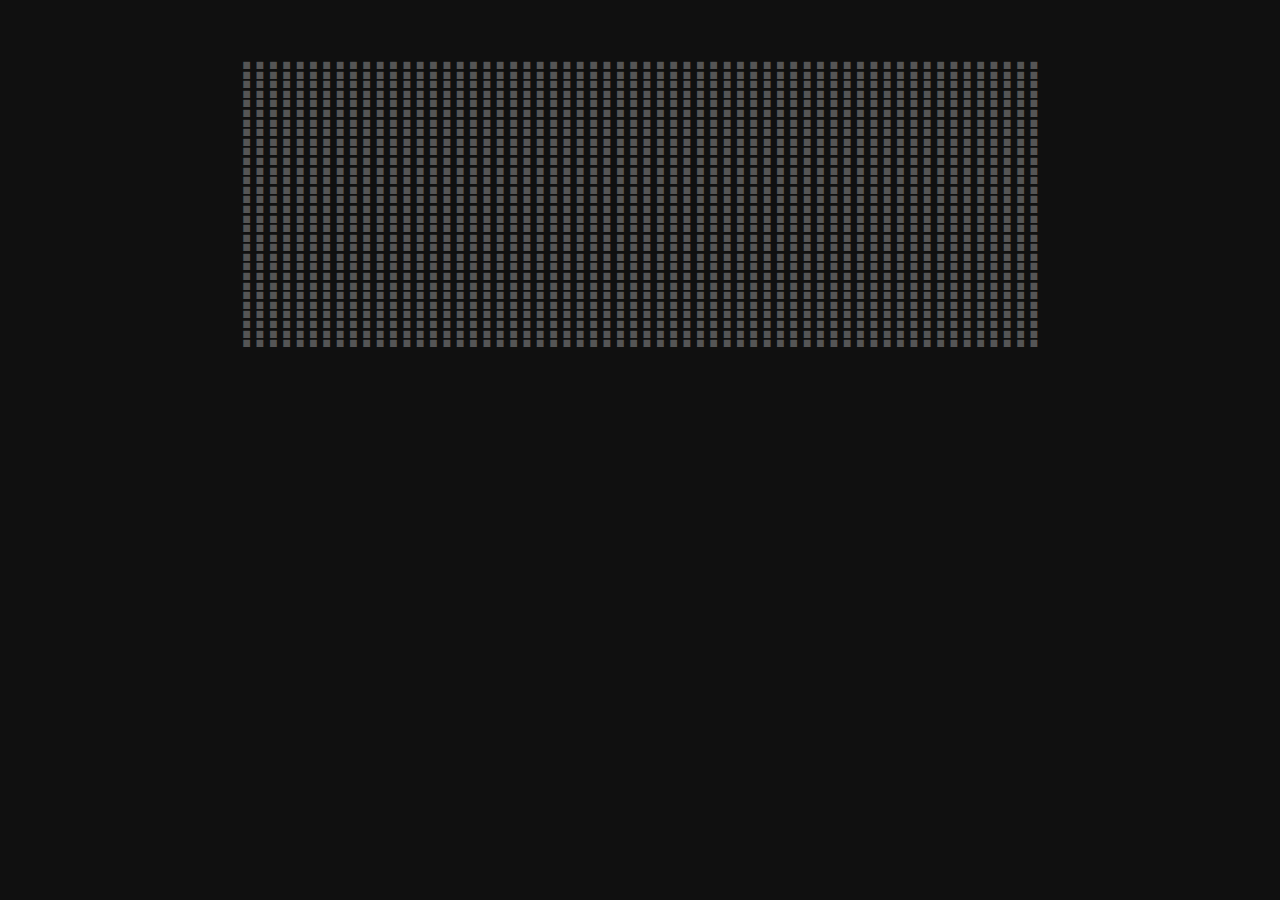
<file: glow.html>
<!DOCTYPE html PUBLIC "-//W3C//DTD HTML 4.01 Transitional//EN" 
      "http://www.w3.org/TR/html4/loose.dtd">

<html lang="en">
<head>
	<meta http-equiv="Content-Type" content="text/html; 
charset=utf-8">
	<title>jQuery Glow Examples</title>
  <script src="javascripts/jquery-1.2.6.js" type="text/javascript" 
charset="utf-8"></script>
  <script src="javascripts/jquery.color.js" type="text/javascript" 
charset="utf-8"></script>
  <script src="javascripts/jquery-glowing.js" type="text/javascript" 
charset="utf-8"></script>

  <style type="text/css" media="screen">
    body {
      font-size: 48px;
      font-family: Helvetica;
      font-weight: bold;
      background: #101010;
      color: #555;
      line-height: .2em;
    }
    
    p {
      margin: 0.2em auto;
    }
    
    div {
      width: 800px;
      margin: 1em auto;
    }
    
    a {
      text-decoration: none;
      color: #777;
    }
    
    a.glowing {
      color: #0af;
    }
  </style>
  <script type="text/javascript" charset="utf-8">
    $(document).ready(function() {
      $('.white').addGlow({ textColor: 'white', haloColor: '#aaa', 
radius: 100, duration: 200});
      $('.blue').addGlow({ textColor: '#00f', haloColor: '#00f', radius: 
100, duration: 200});
      $('.green').addGlow({ textColor: '#0f0', haloColor: '#0f0', 
radius: 100, duration: 200});
      $('.red').addGlow({ textColor: '#f00', haloColor: '#f00', radius: 
200, duration: 200});
      $('*').bind('glow:started', console.info);
      $('*').bind('glow:canceled', console.info);
    });
    
  </script>
</head>
<body>
<div>
<span class="red">.</span><span class="blue">.</span><span class="green">.</span><span class="red">.</span><span class="blue">.</span><span class="green">.</span><span class="red">.</span><span class="blue">.</span><span class="green">.</span><span class="red">.</span><span class="blue">.</span><span class="green">.</span><span class="red">.</span><span class="blue">.</span><span class="green">.</span><span class="red">.</span><span class="blue">.</span><span class="green">.</span><span class="red">.</span><span class="blue">.</span><span class="green">.</span><span class="red">.</span><span class="blue">.</span><span class="green">.</span><span class="red">.</span><span class="blue">.</span><span class="green">.</span><span class="red">.</span><span class="blue">.</span><span class="green">.</span><span class="red">.</span><span class="blue">.</span><span class="green">.</span><span class="red">.</span><span class="blue">.</span><span class="green">.</span><span class="red">.</span><span class="blue">.</span><span class="green">.</span><span class="red">.</span><span class="blue">.</span><span class="green">.</span><span class="red">.</span><span class="blue">.</span><span class="green">.</span><span class="red">.</span><span class="blue">.</span><span class="green">.</span><span class="red">.</span><span class="blue">.</span><span class="green">.</span><span class="red">.</span><span class="blue">.</span><span class="green">.</span><span class="red">.</span><span class="blue">.</span><span class="green">.</span><span class="red">.</span><span class="blue">.</span><span class="green">.</span>
<span class="red">.</span><span class="blue">.</span><span class="green">.</span><span class="red">.</span><span class="blue">.</span><span class="green">.</span><span class="red">.</span><span class="blue">.</span><span class="green">.</span><span class="red">.</span><span class="blue">.</span><span class="green">.</span><span class="red">.</span><span class="blue">.</span><span class="green">.</span><span class="red">.</span><span class="blue">.</span><span class="green">.</span><span class="red">.</span><span class="blue">.</span><span class="green">.</span><span class="red">.</span><span class="blue">.</span><span class="green">.</span><span class="red">.</span><span class="blue">.</span><span class="green">.</span><span class="red">.</span><span class="blue">.</span><span class="green">.</span><span class="red">.</span><span class="blue">.</span><span class="green">.</span><span class="red">.</span><span class="blue">.</span><span class="green">.</span><span class="red">.</span><span class="blue">.</span><span class="green">.</span><span class="red">.</span><span class="blue">.</span><span class="green">.</span><span class="red">.</span><span class="blue">.</span><span class="green">.</span><span class="red">.</span><span class="blue">.</span><span class="green">.</span><span class="red">.</span><span class="blue">.</span><span class="green">.</span><span class="red">.</span><span class="blue">.</span><span class="green">.</span><span class="red">.</span><span class="blue">.</span><span class="green">.</span><span class="red">.</span><span class="blue">.</span><span class="green">.</span>
<span class="red">.</span><span class="blue">.</span><span class="green">.</span><span class="red">.</span><span class="blue">.</span><span class="green">.</span><span class="red">.</span><span class="blue">.</span><span class="green">.</span><span class="red">.</span><span class="blue">.</span><span class="green">.</span><span class="red">.</span><span class="blue">.</span><span class="green">.</span><span class="red">.</span><span class="blue">.</span><span class="green">.</span><span class="red">.</span><span class="blue">.</span><span class="green">.</span><span class="red">.</span><span class="blue">.</span><span class="green">.</span><span class="red">.</span><span class="blue">.</span><span class="green">.</span><span class="red">.</span><span class="blue">.</span><span class="green">.</span><span class="red">.</span><span class="blue">.</span><span class="green">.</span><span class="red">.</span><span class="blue">.</span><span class="green">.</span><span class="red">.</span><span class="blue">.</span><span class="green">.</span><span class="red">.</span><span class="blue">.</span><span class="green">.</span><span class="red">.</span><span class="blue">.</span><span class="green">.</span><span class="red">.</span><span class="blue">.</span><span class="green">.</span><span class="red">.</span><span class="blue">.</span><span class="green">.</span><span class="red">.</span><span class="blue">.</span><span class="green">.</span><span class="red">.</span><span class="blue">.</span><span class="green">.</span><span class="red">.</span><span class="blue">.</span><span class="green">.</span>
<span class="red">.</span><span class="blue">.</span><span class="green">.</span><span class="red">.</span><span class="blue">.</span><span class="green">.</span><span class="red">.</span><span class="blue">.</span><span class="green">.</span><span class="red">.</span><span class="blue">.</span><span class="green">.</span><span class="red">.</span><span class="blue">.</span><span class="green">.</span><span class="red">.</span><span class="blue">.</span><span class="green">.</span><span class="red">.</span><span class="blue">.</span><span class="green">.</span><span class="red">.</span><span class="blue">.</span><span class="green">.</span><span class="red">.</span><span class="blue">.</span><span class="green">.</span><span class="red">.</span><span class="blue">.</span><span class="green">.</span><span class="red">.</span><span class="blue">.</span><span class="green">.</span><span class="red">.</span><span class="blue">.</span><span class="green">.</span><span class="red">.</span><span class="blue">.</span><span class="green">.</span><span class="red">.</span><span class="blue">.</span><span class="green">.</span><span class="red">.</span><span class="blue">.</span><span class="green">.</span><span class="red">.</span><span class="blue">.</span><span class="green">.</span><span class="red">.</span><span class="blue">.</span><span class="green">.</span><span class="red">.</span><span class="blue">.</span><span class="green">.</span><span class="red">.</span><span class="blue">.</span><span class="green">.</span><span class="red">.</span><span class="blue">.</span><span class="green">.</span>
<span class="red">.</span><span class="blue">.</span><span class="green">.</span><span class="red">.</span><span class="blue">.</span><span class="green">.</span><span class="red">.</span><span class="blue">.</span><span class="green">.</span><span class="red">.</span><span class="blue">.</span><span class="green">.</span><span class="red">.</span><span class="blue">.</span><span class="green">.</span><span class="red">.</span><span class="blue">.</span><span class="green">.</span><span class="red">.</span><span class="blue">.</span><span class="green">.</span><span class="red">.</span><span class="blue">.</span><span class="green">.</span><span class="red">.</span><span class="blue">.</span><span class="green">.</span><span class="red">.</span><span class="blue">.</span><span class="green">.</span><span class="red">.</span><span class="blue">.</span><span class="green">.</span><span class="red">.</span><span class="blue">.</span><span class="green">.</span><span class="red">.</span><span class="blue">.</span><span class="green">.</span><span class="red">.</span><span class="blue">.</span><span class="green">.</span><span class="red">.</span><span class="blue">.</span><span class="green">.</span><span class="red">.</span><span class="blue">.</span><span class="green">.</span><span class="red">.</span><span class="blue">.</span><span class="green">.</span><span class="red">.</span><span class="blue">.</span><span class="green">.</span><span class="red">.</span><span class="blue">.</span><span class="green">.</span><span class="red">.</span><span class="blue">.</span><span class="green">.</span>
<span class="red">.</span><span class="blue">.</span><span class="green">.</span><span class="red">.</span><span class="blue">.</span><span class="green">.</span><span class="red">.</span><span class="blue">.</span><span class="green">.</span><span class="red">.</span><span class="blue">.</span><span class="green">.</span><span class="red">.</span><span class="blue">.</span><span class="green">.</span><span class="red">.</span><span class="blue">.</span><span class="green">.</span><span class="red">.</span><span class="blue">.</span><span class="green">.</span><span class="red">.</span><span class="blue">.</span><span class="green">.</span><span class="red">.</span><span class="blue">.</span><span class="green">.</span><span class="red">.</span><span class="blue">.</span><span class="green">.</span><span class="red">.</span><span class="blue">.</span><span class="green">.</span><span class="red">.</span><span class="blue">.</span><span class="green">.</span><span class="red">.</span><span class="blue">.</span><span class="green">.</span><span class="red">.</span><span class="blue">.</span><span class="green">.</span><span class="red">.</span><span class="blue">.</span><span class="green">.</span><span class="red">.</span><span class="blue">.</span><span class="green">.</span><span class="red">.</span><span class="blue">.</span><span class="green">.</span><span class="red">.</span><span class="blue">.</span><span class="green">.</span><span class="red">.</span><span class="blue">.</span><span class="green">.</span><span class="red">.</span><span class="blue">.</span><span class="green">.</span>
<span class="red">.</span><span class="blue">.</span><span class="green">.</span><span class="red">.</span><span class="blue">.</span><span class="green">.</span><span class="red">.</span><span class="blue">.</span><span class="green">.</span><span class="red">.</span><span class="blue">.</span><span class="green">.</span><span class="red">.</span><span class="blue">.</span><span class="green">.</span><span class="red">.</span><span class="blue">.</span><span class="green">.</span><span class="red">.</span><span class="blue">.</span><span class="green">.</span><span class="red">.</span><span class="blue">.</span><span class="green">.</span><span class="red">.</span><span class="blue">.</span><span class="green">.</span><span class="red">.</span><span class="blue">.</span><span class="green">.</span><span class="red">.</span><span class="blue">.</span><span class="green">.</span><span class="red">.</span><span class="blue">.</span><span class="green">.</span><span class="red">.</span><span class="blue">.</span><span class="green">.</span><span class="red">.</span><span class="blue">.</span><span class="green">.</span><span class="red">.</span><span class="blue">.</span><span class="green">.</span><span class="red">.</span><span class="blue">.</span><span class="green">.</span><span class="red">.</span><span class="blue">.</span><span class="green">.</span><span class="red">.</span><span class="blue">.</span><span class="green">.</span><span class="red">.</span><span class="blue">.</span><span class="green">.</span><span class="red">.</span><span class="blue">.</span><span class="green">.</span>
<span class="red">.</span><span class="blue">.</span><span class="green">.</span><span class="red">.</span><span class="blue">.</span><span class="green">.</span><span class="red">.</span><span class="blue">.</span><span class="green">.</span><span class="red">.</span><span class="blue">.</span><span class="green">.</span><span class="red">.</span><span class="blue">.</span><span class="green">.</span><span class="red">.</span><span class="blue">.</span><span class="green">.</span><span class="red">.</span><span class="blue">.</span><span class="green">.</span><span class="red">.</span><span class="blue">.</span><span class="green">.</span><span class="red">.</span><span class="blue">.</span><span class="green">.</span><span class="red">.</span><span class="blue">.</span><span class="green">.</span><span class="red">.</span><span class="blue">.</span><span class="green">.</span><span class="red">.</span><span class="blue">.</span><span class="green">.</span><span class="red">.</span><span class="blue">.</span><span class="green">.</span><span class="red">.</span><span class="blue">.</span><span class="green">.</span><span class="red">.</span><span class="blue">.</span><span class="green">.</span><span class="red">.</span><span class="blue">.</span><span class="green">.</span><span class="red">.</span><span class="blue">.</span><span class="green">.</span><span class="red">.</span><span class="blue">.</span><span class="green">.</span><span class="red">.</span><span class="blue">.</span><span class="green">.</span><span class="red">.</span><span class="blue">.</span><span class="green">.</span>
<span class="red">.</span><span class="blue">.</span><span class="green">.</span><span class="red">.</span><span class="blue">.</span><span class="green">.</span><span class="red">.</span><span class="blue">.</span><span class="green">.</span><span class="red">.</span><span class="blue">.</span><span class="green">.</span><span class="red">.</span><span class="blue">.</span><span class="green">.</span><span class="red">.</span><span class="blue">.</span><span class="green">.</span><span class="red">.</span><span class="blue">.</span><span class="green">.</span><span class="red">.</span><span class="blue">.</span><span class="green">.</span><span class="red">.</span><span class="blue">.</span><span class="green">.</span><span class="red">.</span><span class="blue">.</span><span class="green">.</span><span class="red">.</span><span class="blue">.</span><span class="green">.</span><span class="red">.</span><span class="blue">.</span><span class="green">.</span><span class="red">.</span><span class="blue">.</span><span class="green">.</span><span class="red">.</span><span class="blue">.</span><span class="green">.</span><span class="red">.</span><span class="blue">.</span><span class="green">.</span><span class="red">.</span><span class="blue">.</span><span class="green">.</span><span class="red">.</span><span class="blue">.</span><span class="green">.</span><span class="red">.</span><span class="blue">.</span><span class="green">.</span><span class="red">.</span><span class="blue">.</span><span class="green">.</span><span class="red">.</span><span class="blue">.</span><span class="green">.</span>
<span class="red">.</span><span class="blue">.</span><span class="green">.</span><span class="red">.</span><span class="blue">.</span><span class="green">.</span><span class="red">.</span><span class="blue">.</span><span class="green">.</span><span class="red">.</span><span class="blue">.</span><span class="green">.</span><span class="red">.</span><span class="blue">.</span><span class="green">.</span><span class="red">.</span><span class="blue">.</span><span class="green">.</span><span class="red">.</span><span class="blue">.</span><span class="green">.</span><span class="red">.</span><span class="blue">.</span><span class="green">.</span><span class="red">.</span><span class="blue">.</span><span class="green">.</span><span class="red">.</span><span class="blue">.</span><span class="green">.</span><span class="red">.</span><span class="blue">.</span><span class="green">.</span><span class="red">.</span><span class="blue">.</span><span class="green">.</span><span class="red">.</span><span class="blue">.</span><span class="green">.</span><span class="red">.</span><span class="blue">.</span><span class="green">.</span><span class="red">.</span><span class="blue">.</span><span class="green">.</span><span class="red">.</span><span class="blue">.</span><span class="green">.</span><span class="red">.</span><span class="blue">.</span><span class="green">.</span><span class="red">.</span><span class="blue">.</span><span class="green">.</span><span class="red">.</span><span class="blue">.</span><span class="green">.</span><span class="red">.</span><span class="blue">.</span><span class="green">.</span>
<span class="red">.</span><span class="blue">.</span><span class="green">.</span><span class="red">.</span><span class="blue">.</span><span class="green">.</span><span class="red">.</span><span class="blue">.</span><span class="green">.</span><span class="red">.</span><span class="blue">.</span><span class="green">.</span><span class="red">.</span><span class="blue">.</span><span class="green">.</span><span class="red">.</span><span class="blue">.</span><span class="green">.</span><span class="red">.</span><span class="blue">.</span><span class="green">.</span><span class="red">.</span><span class="blue">.</span><span class="green">.</span><span class="red">.</span><span class="blue">.</span><span class="green">.</span><span class="red">.</span><span class="blue">.</span><span class="green">.</span><span class="red">.</span><span class="blue">.</span><span class="green">.</span><span class="red">.</span><span class="blue">.</span><span class="green">.</span><span class="red">.</span><span class="blue">.</span><span class="green">.</span><span class="red">.</span><span class="blue">.</span><span class="green">.</span><span class="red">.</span><span class="blue">.</span><span class="green">.</span><span class="red">.</span><span class="blue">.</span><span class="green">.</span><span class="red">.</span><span class="blue">.</span><span class="green">.</span><span class="red">.</span><span class="blue">.</span><span class="green">.</span><span class="red">.</span><span class="blue">.</span><span class="green">.</span><span class="red">.</span><span class="blue">.</span><span class="green">.</span>
<span class="red">.</span><span class="blue">.</span><span class="green">.</span><span class="red">.</span><span class="blue">.</span><span class="green">.</span><span class="red">.</span><span class="blue">.</span><span class="green">.</span><span class="red">.</span><span class="blue">.</span><span class="green">.</span><span class="red">.</span><span class="blue">.</span><span class="green">.</span><span class="red">.</span><span class="blue">.</span><span class="green">.</span><span class="red">.</span><span class="blue">.</span><span class="green">.</span><span class="red">.</span><span class="blue">.</span><span class="green">.</span><span class="red">.</span><span class="blue">.</span><span class="green">.</span><span class="red">.</span><span class="blue">.</span><span class="green">.</span><span class="red">.</span><span class="blue">.</span><span class="green">.</span><span class="red">.</span><span class="blue">.</span><span class="green">.</span><span class="red">.</span><span class="blue">.</span><span class="green">.</span><span class="red">.</span><span class="blue">.</span><span class="green">.</span><span class="red">.</span><span class="blue">.</span><span class="green">.</span><span class="red">.</span><span class="blue">.</span><span class="green">.</span><span class="red">.</span><span class="blue">.</span><span class="green">.</span><span class="red">.</span><span class="blue">.</span><span class="green">.</span><span class="red">.</span><span class="blue">.</span><span class="green">.</span><span class="red">.</span><span class="blue">.</span><span class="green">.</span>
<span class="red">.</span><span class="blue">.</span><span class="green">.</span><span class="red">.</span><span class="blue">.</span><span class="green">.</span><span class="red">.</span><span class="blue">.</span><span class="green">.</span><span class="red">.</span><span class="blue">.</span><span class="green">.</span><span class="red">.</span><span class="blue">.</span><span class="green">.</span><span class="red">.</span><span class="blue">.</span><span class="green">.</span><span class="red">.</span><span class="blue">.</span><span class="green">.</span><span class="red">.</span><span class="blue">.</span><span class="green">.</span><span class="red">.</span><span class="blue">.</span><span class="green">.</span><span class="red">.</span><span class="blue">.</span><span class="green">.</span><span class="red">.</span><span class="blue">.</span><span class="green">.</span><span class="red">.</span><span class="blue">.</span><span class="green">.</span><span class="red">.</span><span class="blue">.</span><span class="green">.</span><span class="red">.</span><span class="blue">.</span><span class="green">.</span><span class="red">.</span><span class="blue">.</span><span class="green">.</span><span class="red">.</span><span class="blue">.</span><span class="green">.</span><span class="red">.</span><span class="blue">.</span><span class="green">.</span><span class="red">.</span><span class="blue">.</span><span class="green">.</span><span class="red">.</span><span class="blue">.</span><span class="green">.</span><span class="red">.</span><span class="blue">.</span><span class="green">.</span>
<span class="red">.</span><span class="blue">.</span><span class="green">.</span><span class="red">.</span><span class="blue">.</span><span class="green">.</span><span class="red">.</span><span class="blue">.</span><span class="green">.</span><span class="red">.</span><span class="blue">.</span><span class="green">.</span><span class="red">.</span><span class="blue">.</span><span class="green">.</span><span class="red">.</span><span class="blue">.</span><span class="green">.</span><span class="red">.</span><span class="blue">.</span><span class="green">.</span><span class="red">.</span><span class="blue">.</span><span class="green">.</span><span class="red">.</span><span class="blue">.</span><span class="green">.</span><span class="red">.</span><span class="blue">.</span><span class="green">.</span><span class="red">.</span><span class="blue">.</span><span class="green">.</span><span class="red">.</span><span class="blue">.</span><span class="green">.</span><span class="red">.</span><span class="blue">.</span><span class="green">.</span><span class="red">.</span><span class="blue">.</span><span class="green">.</span><span class="red">.</span><span class="blue">.</span><span class="green">.</span><span class="red">.</span><span class="blue">.</span><span class="green">.</span><span class="red">.</span><span class="blue">.</span><span class="green">.</span><span class="red">.</span><span class="blue">.</span><span class="green">.</span><span class="red">.</span><span class="blue">.</span><span class="green">.</span><span class="red">.</span><span class="blue">.</span><span class="green">.</span>
<span class="red">.</span><span class="blue">.</span><span class="green">.</span><span class="red">.</span><span class="blue">.</span><span class="green">.</span><span class="red">.</span><span class="blue">.</span><span class="green">.</span><span class="red">.</span><span class="blue">.</span><span class="green">.</span><span class="red">.</span><span class="blue">.</span><span class="green">.</span><span class="red">.</span><span class="blue">.</span><span class="green">.</span><span class="red">.</span><span class="blue">.</span><span class="green">.</span><span class="red">.</span><span class="blue">.</span><span class="green">.</span><span class="red">.</span><span class="blue">.</span><span class="green">.</span><span class="red">.</span><span class="blue">.</span><span class="green">.</span><span class="red">.</span><span class="blue">.</span><span class="green">.</span><span class="red">.</span><span class="blue">.</span><span class="green">.</span><span class="red">.</span><span class="blue">.</span><span class="green">.</span><span class="red">.</span><span class="blue">.</span><span class="green">.</span><span class="red">.</span><span class="blue">.</span><span class="green">.</span><span class="red">.</span><span class="blue">.</span><span class="green">.</span><span class="red">.</span><span class="blue">.</span><span class="green">.</span><span class="red">.</span><span class="blue">.</span><span class="green">.</span><span class="red">.</span><span class="blue">.</span><span class="green">.</span><span class="red">.</span><span class="blue">.</span><span class="green">.</span>
<span class="red">.</span><span class="blue">.</span><span class="green">.</span><span class="red">.</span><span class="blue">.</span><span class="green">.</span><span class="red">.</span><span class="blue">.</span><span class="green">.</span><span class="red">.</span><span class="blue">.</span><span class="green">.</span><span class="red">.</span><span class="blue">.</span><span class="green">.</span><span class="red">.</span><span class="blue">.</span><span class="green">.</span><span class="red">.</span><span class="blue">.</span><span class="green">.</span><span class="red">.</span><span class="blue">.</span><span class="green">.</span><span class="red">.</span><span class="blue">.</span><span class="green">.</span><span class="red">.</span><span class="blue">.</span><span class="green">.</span><span class="red">.</span><span class="blue">.</span><span class="green">.</span><span class="red">.</span><span class="blue">.</span><span class="green">.</span><span class="red">.</span><span class="blue">.</span><span class="green">.</span><span class="red">.</span><span class="blue">.</span><span class="green">.</span><span class="red">.</span><span class="blue">.</span><span class="green">.</span><span class="red">.</span><span class="blue">.</span><span class="green">.</span><span class="red">.</span><span class="blue">.</span><span class="green">.</span><span class="red">.</span><span class="blue">.</span><span class="green">.</span><span class="red">.</span><span class="blue">.</span><span class="green">.</span><span class="red">.</span><span class="blue">.</span><span class="green">.</span>
<span class="red">.</span><span class="blue">.</span><span class="green">.</span><span class="red">.</span><span class="blue">.</span><span class="green">.</span><span class="red">.</span><span class="blue">.</span><span class="green">.</span><span class="red">.</span><span class="blue">.</span><span class="green">.</span><span class="red">.</span><span class="blue">.</span><span class="green">.</span><span class="red">.</span><span class="blue">.</span><span class="green">.</span><span class="red">.</span><span class="blue">.</span><span class="green">.</span><span class="red">.</span><span class="blue">.</span><span class="green">.</span><span class="red">.</span><span class="blue">.</span><span class="green">.</span><span class="red">.</span><span class="blue">.</span><span class="green">.</span><span class="red">.</span><span class="blue">.</span><span class="green">.</span><span class="red">.</span><span class="blue">.</span><span class="green">.</span><span class="red">.</span><span class="blue">.</span><span class="green">.</span><span class="red">.</span><span class="blue">.</span><span class="green">.</span><span class="red">.</span><span class="blue">.</span><span class="green">.</span><span class="red">.</span><span class="blue">.</span><span class="green">.</span><span class="red">.</span><span class="blue">.</span><span class="green">.</span><span class="red">.</span><span class="blue">.</span><span class="green">.</span><span class="red">.</span><span class="blue">.</span><span class="green">.</span><span class="red">.</span><span class="blue">.</span><span class="green">.</span>
<span class="red">.</span><span class="blue">.</span><span class="green">.</span><span class="red">.</span><span class="blue">.</span><span class="green">.</span><span class="red">.</span><span class="blue">.</span><span class="green">.</span><span class="red">.</span><span class="blue">.</span><span class="green">.</span><span class="red">.</span><span class="blue">.</span><span class="green">.</span><span class="red">.</span><span class="blue">.</span><span class="green">.</span><span class="red">.</span><span class="blue">.</span><span class="green">.</span><span class="red">.</span><span class="blue">.</span><span class="green">.</span><span class="red">.</span><span class="blue">.</span><span class="green">.</span><span class="red">.</span><span class="blue">.</span><span class="green">.</span><span class="red">.</span><span class="blue">.</span><span class="green">.</span><span class="red">.</span><span class="blue">.</span><span class="green">.</span><span class="red">.</span><span class="blue">.</span><span class="green">.</span><span class="red">.</span><span class="blue">.</span><span class="green">.</span><span class="red">.</span><span class="blue">.</span><span class="green">.</span><span class="red">.</span><span class="blue">.</span><span class="green">.</span><span class="red">.</span><span class="blue">.</span><span class="green">.</span><span class="red">.</span><span class="blue">.</span><span class="green">.</span><span class="red">.</span><span class="blue">.</span><span class="green">.</span><span class="red">.</span><span class="blue">.</span><span class="green">.</span>
<span class="red">.</span><span class="blue">.</span><span class="green">.</span><span class="red">.</span><span class="blue">.</span><span class="green">.</span><span class="red">.</span><span class="blue">.</span><span class="green">.</span><span class="red">.</span><span class="blue">.</span><span class="green">.</span><span class="red">.</span><span class="blue">.</span><span class="green">.</span><span class="red">.</span><span class="blue">.</span><span class="green">.</span><span class="red">.</span><span class="blue">.</span><span class="green">.</span><span class="red">.</span><span class="blue">.</span><span class="green">.</span><span class="red">.</span><span class="blue">.</span><span class="green">.</span><span class="red">.</span><span class="blue">.</span><span class="green">.</span><span class="red">.</span><span class="blue">.</span><span class="green">.</span><span class="red">.</span><span class="blue">.</span><span class="green">.</span><span class="red">.</span><span class="blue">.</span><span class="green">.</span><span class="red">.</span><span class="blue">.</span><span class="green">.</span><span class="red">.</span><span class="blue">.</span><span class="green">.</span><span class="red">.</span><span class="blue">.</span><span class="green">.</span><span class="red">.</span><span class="blue">.</span><span class="green">.</span><span class="red">.</span><span class="blue">.</span><span class="green">.</span><span class="red">.</span><span class="blue">.</span><span class="green">.</span><span class="red">.</span><span class="blue">.</span><span class="green">.</span>
<span class="red">.</span><span class="blue">.</span><span class="green">.</span><span class="red">.</span><span class="blue">.</span><span class="green">.</span><span class="red">.</span><span class="blue">.</span><span class="green">.</span><span class="red">.</span><span class="blue">.</span><span class="green">.</span><span class="red">.</span><span class="blue">.</span><span class="green">.</span><span class="red">.</span><span class="blue">.</span><span class="green">.</span><span class="red">.</span><span class="blue">.</span><span class="green">.</span><span class="red">.</span><span class="blue">.</span><span class="green">.</span><span class="red">.</span><span class="blue">.</span><span class="green">.</span><span class="red">.</span><span class="blue">.</span><span class="green">.</span><span class="red">.</span><span class="blue">.</span><span class="green">.</span><span class="red">.</span><span class="blue">.</span><span class="green">.</span><span class="red">.</span><span class="blue">.</span><span class="green">.</span><span class="red">.</span><span class="blue">.</span><span class="green">.</span><span class="red">.</span><span class="blue">.</span><span class="green">.</span><span class="red">.</span><span class="blue">.</span><span class="green">.</span><span class="red">.</span><span class="blue">.</span><span class="green">.</span><span class="red">.</span><span class="blue">.</span><span class="green">.</span><span class="red">.</span><span class="blue">.</span><span class="green">.</span><span class="red">.</span><span class="blue">.</span><span class="green">.</span>
<span class="red">.</span><span class="blue">.</span><span class="green">.</span><span class="red">.</span><span class="blue">.</span><span class="green">.</span><span class="red">.</span><span class="blue">.</span><span class="green">.</span><span class="red">.</span><span class="blue">.</span><span class="green">.</span><span class="red">.</span><span class="blue">.</span><span class="green">.</span><span class="red">.</span><span class="blue">.</span><span class="green">.</span><span class="red">.</span><span class="blue">.</span><span class="green">.</span><span class="red">.</span><span class="blue">.</span><span class="green">.</span><span class="red">.</span><span class="blue">.</span><span class="green">.</span><span class="red">.</span><span class="blue">.</span><span class="green">.</span><span class="red">.</span><span class="blue">.</span><span class="green">.</span><span class="red">.</span><span class="blue">.</span><span class="green">.</span><span class="red">.</span><span class="blue">.</span><span class="green">.</span><span class="red">.</span><span class="blue">.</span><span class="green">.</span><span class="red">.</span><span class="blue">.</span><span class="green">.</span><span class="red">.</span><span class="blue">.</span><span class="green">.</span><span class="red">.</span><span class="blue">.</span><span class="green">.</span><span class="red">.</span><span class="blue">.</span><span class="green">.</span><span class="red">.</span><span class="blue">.</span><span class="green">.</span><span class="red">.</span><span class="blue">.</span><span class="green">.</span>
<span class="red">.</span><span class="blue">.</span><span class="green">.</span><span class="red">.</span><span class="blue">.</span><span class="green">.</span><span class="red">.</span><span class="blue">.</span><span class="green">.</span><span class="red">.</span><span class="blue">.</span><span class="green">.</span><span class="red">.</span><span class="blue">.</span><span class="green">.</span><span class="red">.</span><span class="blue">.</span><span class="green">.</span><span class="red">.</span><span class="blue">.</span><span class="green">.</span><span class="red">.</span><span class="blue">.</span><span class="green">.</span><span class="red">.</span><span class="blue">.</span><span class="green">.</span><span class="red">.</span><span class="blue">.</span><span class="green">.</span><span class="red">.</span><span class="blue">.</span><span class="green">.</span><span class="red">.</span><span class="blue">.</span><span class="green">.</span><span class="red">.</span><span class="blue">.</span><span class="green">.</span><span class="red">.</span><span class="blue">.</span><span class="green">.</span><span class="red">.</span><span class="blue">.</span><span class="green">.</span><span class="red">.</span><span class="blue">.</span><span class="green">.</span><span class="red">.</span><span class="blue">.</span><span class="green">.</span><span class="red">.</span><span class="blue">.</span><span class="green">.</span><span class="red">.</span><span class="blue">.</span><span class="green">.</span><span class="red">.</span><span class="blue">.</span><span class="green">.</span>
<span class="red">.</span><span class="blue">.</span><span class="green">.</span><span class="red">.</span><span class="blue">.</span><span class="green">.</span><span class="red">.</span><span class="blue">.</span><span class="green">.</span><span class="red">.</span><span class="blue">.</span><span class="green">.</span><span class="red">.</span><span class="blue">.</span><span class="green">.</span><span class="red">.</span><span class="blue">.</span><span class="green">.</span><span class="red">.</span><span class="blue">.</span><span class="green">.</span><span class="red">.</span><span class="blue">.</span><span class="green">.</span><span class="red">.</span><span class="blue">.</span><span class="green">.</span><span class="red">.</span><span class="blue">.</span><span class="green">.</span><span class="red">.</span><span class="blue">.</span><span class="green">.</span><span class="red">.</span><span class="blue">.</span><span class="green">.</span><span class="red">.</span><span class="blue">.</span><span class="green">.</span><span class="red">.</span><span class="blue">.</span><span class="green">.</span><span class="red">.</span><span class="blue">.</span><span class="green">.</span><span class="red">.</span><span class="blue">.</span><span class="green">.</span><span class="red">.</span><span class="blue">.</span><span class="green">.</span><span class="red">.</span><span class="blue">.</span><span class="green">.</span><span class="red">.</span><span class="blue">.</span><span class="green">.</span><span class="red">.</span><span class="blue">.</span><span class="green">.</span>
<span class="red">.</span><span class="blue">.</span><span class="green">.</span><span class="red">.</span><span class="blue">.</span><span class="green">.</span><span class="red">.</span><span class="blue">.</span><span class="green">.</span><span class="red">.</span><span class="blue">.</span><span class="green">.</span><span class="red">.</span><span class="blue">.</span><span class="green">.</span><span class="red">.</span><span class="blue">.</span><span class="green">.</span><span class="red">.</span><span class="blue">.</span><span class="green">.</span><span class="red">.</span><span class="blue">.</span><span class="green">.</span><span class="red">.</span><span class="blue">.</span><span class="green">.</span><span class="red">.</span><span class="blue">.</span><span class="green">.</span><span class="red">.</span><span class="blue">.</span><span class="green">.</span><span class="red">.</span><span class="blue">.</span><span class="green">.</span><span class="red">.</span><span class="blue">.</span><span class="green">.</span><span class="red">.</span><span class="blue">.</span><span class="green">.</span><span class="red">.</span><span class="blue">.</span><span class="green">.</span><span class="red">.</span><span class="blue">.</span><span class="green">.</span><span class="red">.</span><span class="blue">.</span><span class="green">.</span><span class="red">.</span><span class="blue">.</span><span class="green">.</span><span class="red">.</span><span class="blue">.</span><span class="green">.</span><span class="red">.</span><span class="blue">.</span><span class="green">.</span>
<span class="red">.</span><span class="blue">.</span><span class="green">.</span><span class="red">.</span><span class="blue">.</span><span class="green">.</span><span class="red">.</span><span class="blue">.</span><span class="green">.</span><span class="red">.</span><span class="blue">.</span><span class="green">.</span><span class="red">.</span><span class="blue">.</span><span class="green">.</span><span class="red">.</span><span class="blue">.</span><span class="green">.</span><span class="red">.</span><span class="blue">.</span><span class="green">.</span><span class="red">.</span><span class="blue">.</span><span class="green">.</span><span class="red">.</span><span class="blue">.</span><span class="green">.</span><span class="red">.</span><span class="blue">.</span><span class="green">.</span><span class="red">.</span><span class="blue">.</span><span class="green">.</span><span class="red">.</span><span class="blue">.</span><span class="green">.</span><span class="red">.</span><span class="blue">.</span><span class="green">.</span><span class="red">.</span><span class="blue">.</span><span class="green">.</span><span class="red">.</span><span class="blue">.</span><span class="green">.</span><span class="red">.</span><span class="blue">.</span><span class="green">.</span><span class="red">.</span><span class="blue">.</span><span class="green">.</span><span class="red">.</span><span class="blue">.</span><span class="green">.</span><span class="red">.</span><span class="blue">.</span><span class="green">.</span><span class="red">.</span><span class="blue">.</span><span class="green">.</span>
<span class="red">.</span><span class="blue">.</span><span class="green">.</span><span class="red">.</span><span class="blue">.</span><span class="green">.</span><span class="red">.</span><span class="blue">.</span><span class="green">.</span><span class="red">.</span><span class="blue">.</span><span class="green">.</span><span class="red">.</span><span class="blue">.</span><span class="green">.</span><span class="red">.</span><span class="blue">.</span><span class="green">.</span><span class="red">.</span><span class="blue">.</span><span class="green">.</span><span class="red">.</span><span class="blue">.</span><span class="green">.</span><span class="red">.</span><span class="blue">.</span><span class="green">.</span><span class="red">.</span><span class="blue">.</span><span class="green">.</span><span class="red">.</span><span class="blue">.</span><span class="green">.</span><span class="red">.</span><span class="blue">.</span><span class="green">.</span><span class="red">.</span><span class="blue">.</span><span class="green">.</span><span class="red">.</span><span class="blue">.</span><span class="green">.</span><span class="red">.</span><span class="blue">.</span><span class="green">.</span><span class="red">.</span><span class="blue">.</span><span class="green">.</span><span class="red">.</span><span class="blue">.</span><span class="green">.</span><span class="red">.</span><span class="blue">.</span><span class="green">.</span><span class="red">.</span><span class="blue">.</span><span class="green">.</span><span class="red">.</span><span class="blue">.</span><span class="green">.</span>
<span class="red">.</span><span class="blue">.</span><span class="green">.</span><span class="red">.</span><span class="blue">.</span><span class="green">.</span><span class="red">.</span><span class="blue">.</span><span class="green">.</span><span class="red">.</span><span class="blue">.</span><span class="green">.</span><span class="red">.</span><span class="blue">.</span><span class="green">.</span><span class="red">.</span><span class="blue">.</span><span class="green">.</span><span class="red">.</span><span class="blue">.</span><span class="green">.</span><span class="red">.</span><span class="blue">.</span><span class="green">.</span><span class="red">.</span><span class="blue">.</span><span class="green">.</span><span class="red">.</span><span class="blue">.</span><span class="green">.</span><span class="red">.</span><span class="blue">.</span><span class="green">.</span><span class="red">.</span><span class="blue">.</span><span class="green">.</span><span class="red">.</span><span class="blue">.</span><span class="green">.</span><span class="red">.</span><span class="blue">.</span><span class="green">.</span><span class="red">.</span><span class="blue">.</span><span class="green">.</span><span class="red">.</span><span class="blue">.</span><span class="green">.</span><span class="red">.</span><span class="blue">.</span><span class="green">.</span><span class="red">.</span><span class="blue">.</span><span class="green">.</span><span class="red">.</span><span class="blue">.</span><span class="green">.</span><span class="red">.</span><span class="blue">.</span><span class="green">.</span>
<span class="red">.</span><span class="blue">.</span><span class="green">.</span><span class="red">.</span><span class="blue">.</span><span class="green">.</span><span class="red">.</span><span class="blue">.</span><span class="green">.</span><span class="red">.</span><span class="blue">.</span><span class="green">.</span><span class="red">.</span><span class="blue">.</span><span class="green">.</span><span class="red">.</span><span class="blue">.</span><span class="green">.</span><span class="red">.</span><span class="blue">.</span><span class="green">.</span><span class="red">.</span><span class="blue">.</span><span class="green">.</span><span class="red">.</span><span class="blue">.</span><span class="green">.</span><span class="red">.</span><span class="blue">.</span><span class="green">.</span><span class="red">.</span><span class="blue">.</span><span class="green">.</span><span class="red">.</span><span class="blue">.</span><span class="green">.</span><span class="red">.</span><span class="blue">.</span><span class="green">.</span><span class="red">.</span><span class="blue">.</span><span class="green">.</span><span class="red">.</span><span class="blue">.</span><span class="green">.</span><span class="red">.</span><span class="blue">.</span><span class="green">.</span><span class="red">.</span><span class="blue">.</span><span class="green">.</span><span class="red">.</span><span class="blue">.</span><span class="green">.</span><span class="red">.</span><span class="blue">.</span><span class="green">.</span><span class="red">.</span><span class="blue">.</span><span class="green">.</span>
<span class="red">.</span><span class="blue">.</span><span class="green">.</span><span class="red">.</span><span class="blue">.</span><span class="green">.</span><span class="red">.</span><span class="blue">.</span><span class="green">.</span><span class="red">.</span><span class="blue">.</span><span class="green">.</span><span class="red">.</span><span class="blue">.</span><span class="green">.</span><span class="red">.</span><span class="blue">.</span><span class="green">.</span><span class="red">.</span><span class="blue">.</span><span class="green">.</span><span class="red">.</span><span class="blue">.</span><span class="green">.</span><span class="red">.</span><span class="blue">.</span><span class="green">.</span><span class="red">.</span><span class="blue">.</span><span class="green">.</span><span class="red">.</span><span class="blue">.</span><span class="green">.</span><span class="red">.</span><span class="blue">.</span><span class="green">.</span><span class="red">.</span><span class="blue">.</span><span class="green">.</span><span class="red">.</span><span class="blue">.</span><span class="green">.</span><span class="red">.</span><span class="blue">.</span><span class="green">.</span><span class="red">.</span><span class="blue">.</span><span class="green">.</span><span class="red">.</span><span class="blue">.</span><span class="green">.</span><span class="red">.</span><span class="blue">.</span><span class="green">.</span><span class="red">.</span><span class="blue">.</span><span class="green">.</span><span class="red">.</span><span class="blue">.</span><span class="green">.</span>
<span class="red">.</span><span class="blue">.</span><span class="green">.</span><span class="red">.</span><span class="blue">.</span><span class="green">.</span><span class="red">.</span><span class="blue">.</span><span class="green">.</span><span class="red">.</span><span class="blue">.</span><span class="green">.</span><span class="red">.</span><span class="blue">.</span><span class="green">.</span><span class="red">.</span><span class="blue">.</span><span class="green">.</span><span class="red">.</span><span class="blue">.</span><span class="green">.</span><span class="red">.</span><span class="blue">.</span><span class="green">.</span><span class="red">.</span><span class="blue">.</span><span class="green">.</span><span class="red">.</span><span class="blue">.</span><span class="green">.</span><span class="red">.</span><span class="blue">.</span><span class="green">.</span><span class="red">.</span><span class="blue">.</span><span class="green">.</span><span class="red">.</span><span class="blue">.</span><span class="green">.</span><span class="red">.</span><span class="blue">.</span><span class="green">.</span><span class="red">.</span><span class="blue">.</span><span class="green">.</span><span class="red">.</span><span class="blue">.</span><span class="green">.</span><span class="red">.</span><span class="blue">.</span><span class="green">.</span><span class="red">.</span><span class="blue">.</span><span class="green">.</span><span class="red">.</span><span class="blue">.</span><span class="green">.</span><span class="red">.</span><span class="blue">.</span><span class="green">.</span>
</div>
</body>
</html>
</file>
